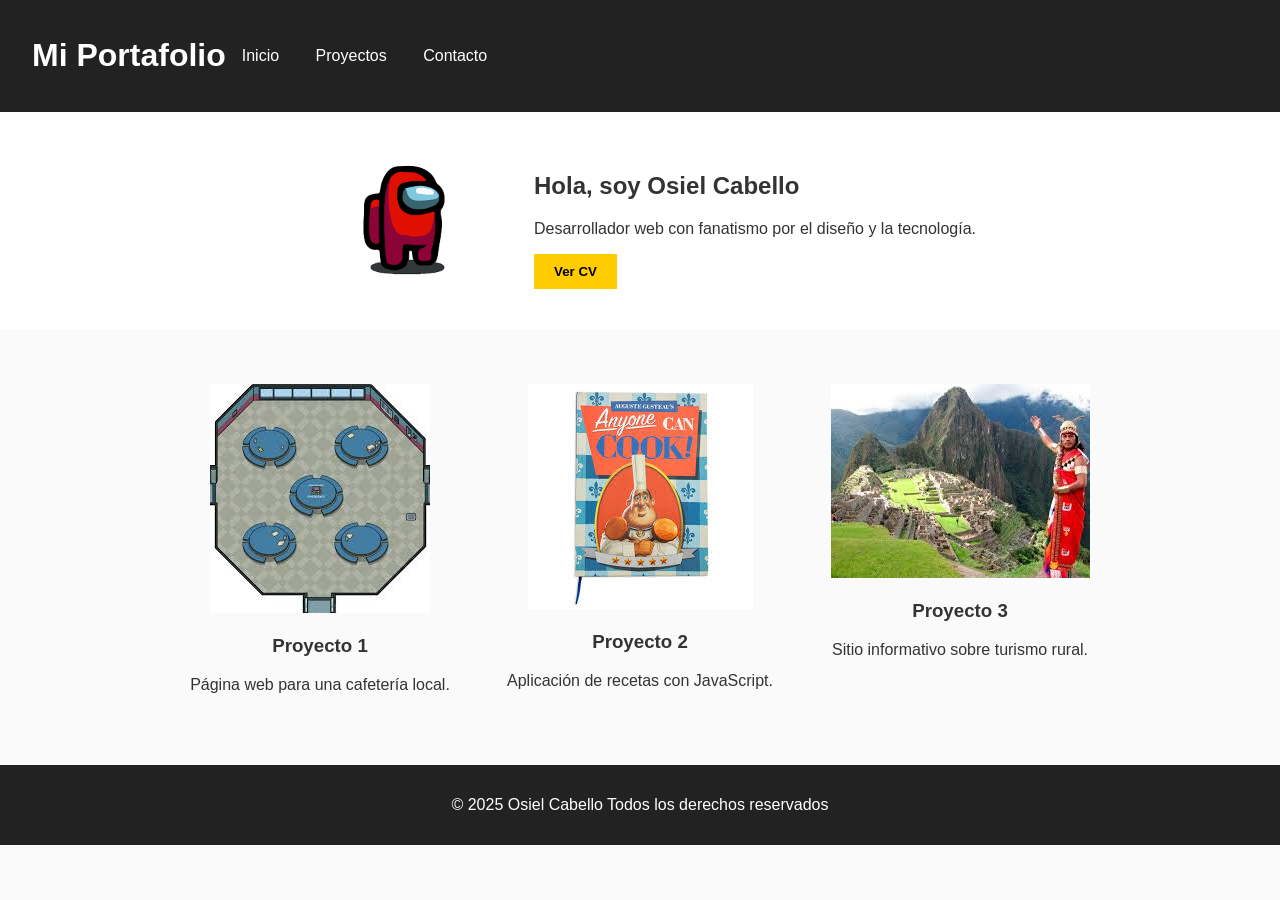
<file: portafolio-flexbox/index.html>
<!DOCTYPE html>
<html lang="es">
<head>
<meta charset="UTF-8">
<meta name="viewport" content="width=device-width, initial-scale=1.0">
<title>Mi Portafolio con Flexbox</title>
<link rel="stylesheet" href="style.css">
</head>
<body>
<header class="header">
<h1>Mi Portafolio</h1>
<nav class="menu">
<a href="#">Inicio</a>
<a href="#">Proyectos</a>
<a href="#">Contacto</a>
</nav>
</header>

<section class="presentacion">
<img src="imagenes/foto 1.5.png" alt="Foto personal">
<div class="texto">
<h2>Hola, soy Osiel Cabello</h2>
<p>Desarrollador web con fanatismo por el diseño y la tecnología.</p>
<button>Ver CV</button>
</div>
</section>
<section class="proyectos">
<div class="proyecto">
<img src="imagenes/foto 2.jpg" alt="Proyecto 1">
<h3>Proyecto 1</h3>
<p>Página web para una cafetería local.</p>
</div>
<div class="proyecto">
<img src="imagenes/foto 3.jpg" alt="Proyecto 2">
<h3>Proyecto 2</h3>
<p>Aplicación de recetas con JavaScript.</p>
</div>
<div class="proyecto">
<img src="imagenes/foto 4.jpg" alt="Proyecto 3">
<h3>Proyecto 3</h3>
<p>Sitio informativo sobre turismo rural.</p>
</div>
</section>
<footer class="footer">
<p>© 2025 Osiel Cabello Todos los derechos reservados</p>
</footer>
</body>
</html>
</file>
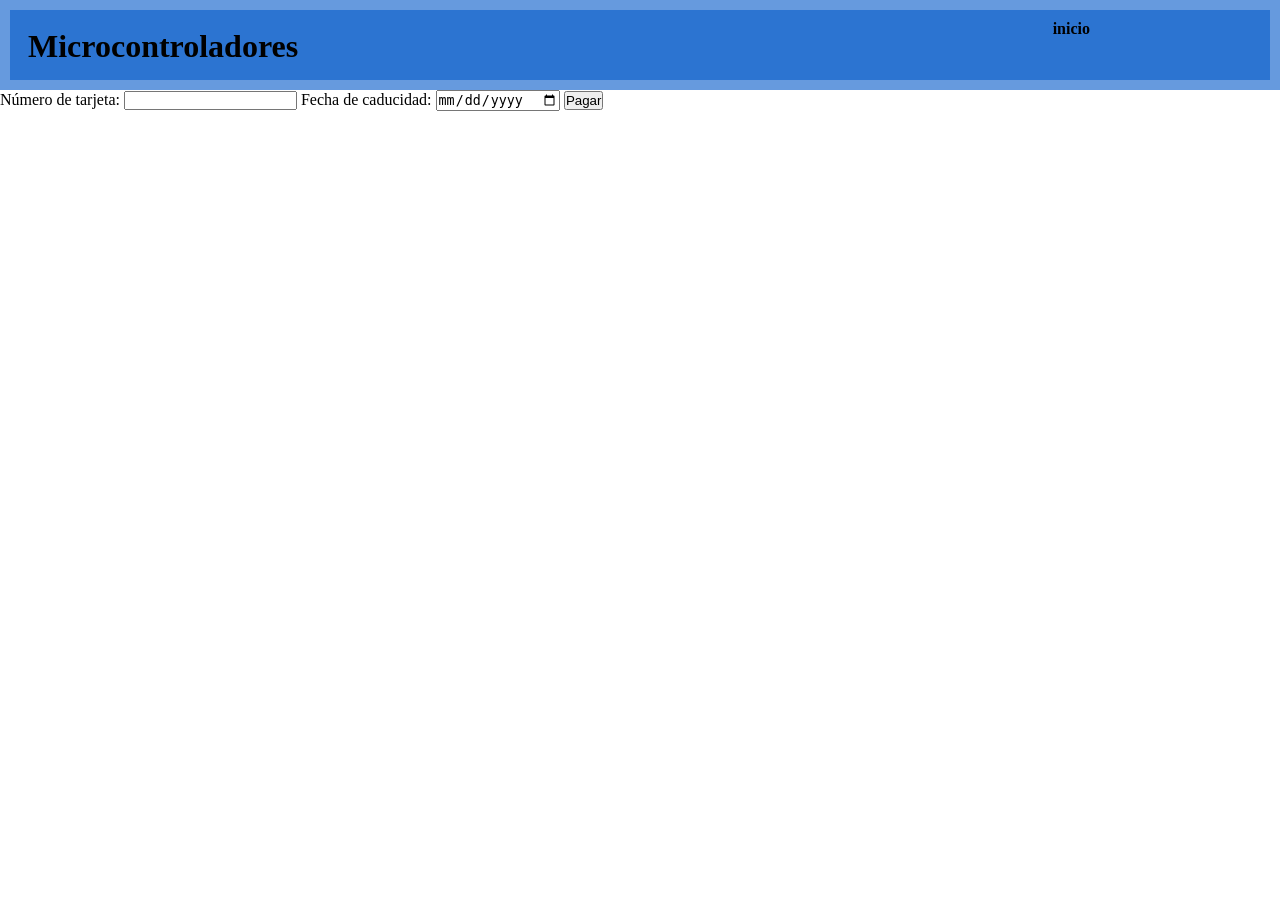
<file: Untitled-1.html>
<html lang="en">
<head>
    <meta charset="UTF-8">
    <meta name="viewport" content="width=device-width, initial-scale=1.0">
    <title>formas de pago</title>
    <link rel="stylesheet" href="estilo apgoooss.css">
</head>
<body>
    <header>
        <header>
            <h1>Microcontroladores</h1>
            <div class="menu">
                <nav>
                    <ul>
                        <li><a href="index.html">inicio</a></li>
                    </ul>
                </nav>
            </div>
        </header>
       
    </header>
    <form>
        <label for="number">Número de tarjeta:</label>
        <input type="tel" id="number" name="cardnumber">
      
        <label for="date">Fecha de caducidad:</label>
        <input type="date" id="date" name="expiration">
      
        <button type="submit">Pagar</button>
      </form>
      
   
</body>
</html>
</file>
<file: portafolio-flexbox/style.css>
* {
box-sizing: border-box;
}

body {
font-family: 'Segoe UI', Arial;
margin: 0;
background-color: #fafafa;
color: #333;
}


.header {
display: flex;
justify-content:space-around, center, flex-end;
align-items: center;
background-color: #222;
color: white;
padding: 1rem 2rem;
}

.menu a {
color: white;
text-decoration: none;
margin: 0 1rem;
}

.menu a:hover {
color: #ffcc00;


}
.presentacion {
    display: flex;
   justify-content: center;
   align-items: center;
   gap: 30px;
   padding: 40px 20px;
   background-color: #fff;
}

.presentacion img {
border-radius: 50%;
width: 200px;
}

.presentacion.texto {
max-width: 400px;
}

.presentacion button {
background-color: #ffcc00;
border: none;
padding: 10px 20px;
cursor: pointer;
font-weight: bold;
}

.presentacion button:hover {
background-color:#ffaa00;
}


.proyectos {
display: flex;
justify-content: center;
flex-wrap: wrap;
gap: 20px;
padding: 40px 20px;
}

.proyecto {
background-color: ☐ white;
border-radius: 8px;
box-shadow: 0 2px 5px Irgba(0,0,0,0.1);
width: 300px;
padding: 15px;
text-align: center;
transition: transform 0.3s;
}

.proyecto:hover {
transform: scale(1.05);
}


.footer {
text-align: center;
background-color:
#222;
color: white;
padding: 15px 0;
}



@media (max-width: 768px) {
.presentacion {
flex-direction: column;
text-align: center;
}

.header {
flex-direction: column;
}

.menu a {
display: inline-block;
margin: 10px;
}
}


@media (max-width: 480px) {
.proyectos {
flex-direction: column;
align-items: stretch;
}

.proyecto {
width: 90%;
}
}
</file>
<file: estilo apgoooss.css>
*{
    padding: 0;
    margin: 0;
    box-sizing: border-box;
}
body{
    margin: 0 auto;
   
    background: white;
    font-family: 'calibri';
}

header{
    background: rgba(10, 93, 202, 0.623);
    width: 100%;
    clear: both;
    content: '';
    display: table;
    padding: 10px;
}

.menu{
    width: 900px;
    margin: 0 auto;
}

h1{
    width: 200px;
    height: 50px;
    float: left;
    padding: 8px;
}

nav{
    float: right;
}

nav ul li{
    list-style: none;
    margin-left:25px ;
    float: left;
    position: relative;
}

nav ul li a{
    text-decoration: none;
    color: black;
    font-weight: bold;
}

nav ul li a::before{
    display: block;
    content: '';
    width: 0%;
    background: #444;
    height: 5px;
    top: 0;
    position: absolute;

}

nav ul li a:hover:before{
    width: 100%;


}
</file>
